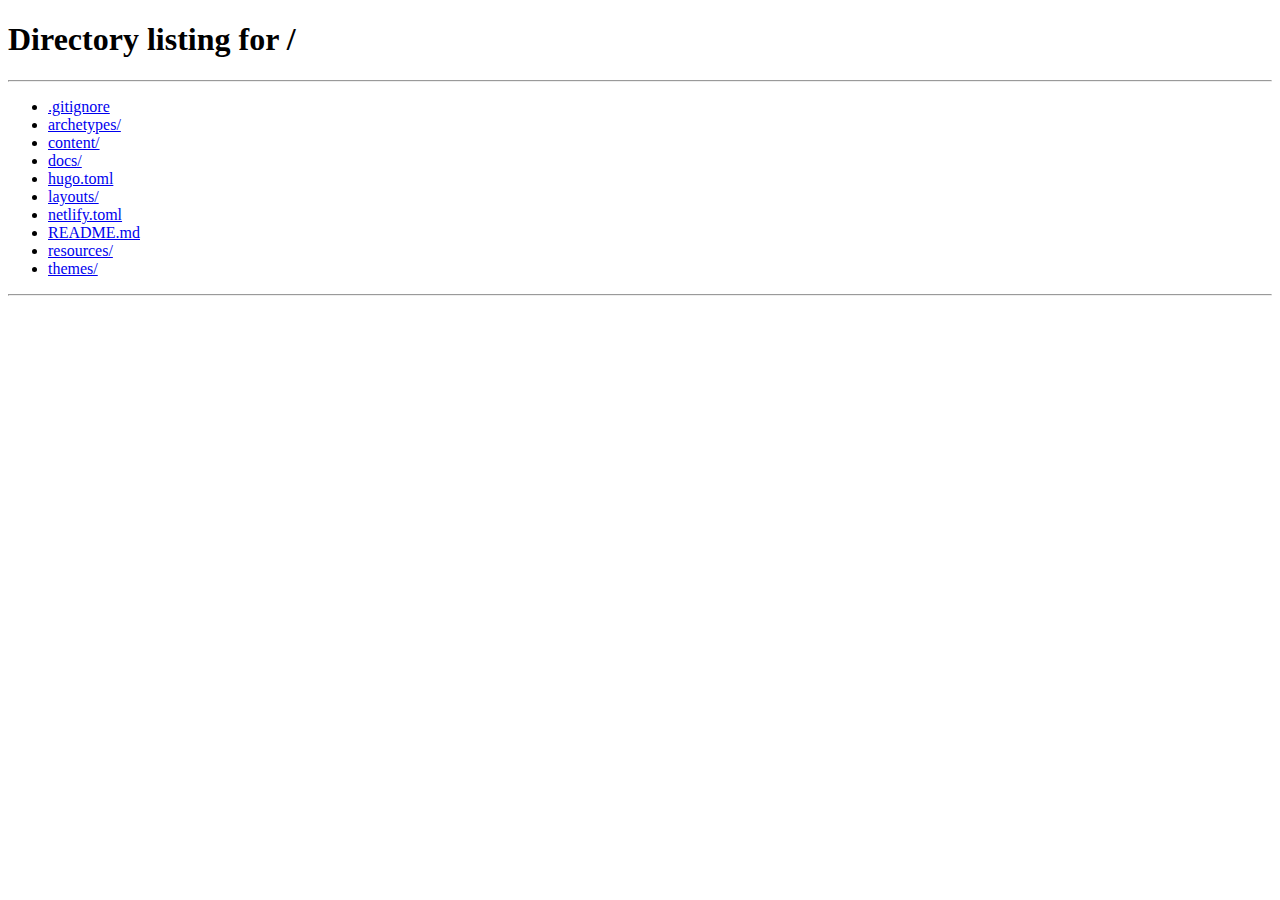
<file: docs/page/1/index.html>
<!DOCTYPE html>
<html lang="en">
  <head>
    <title>/</title>
    <link rel="canonical" href="/">
    <meta name="robots" content="noindex">
    <meta charset="utf-8">
    <meta http-equiv="refresh" content="0; url=/">
  </head>
</html>
</file>
